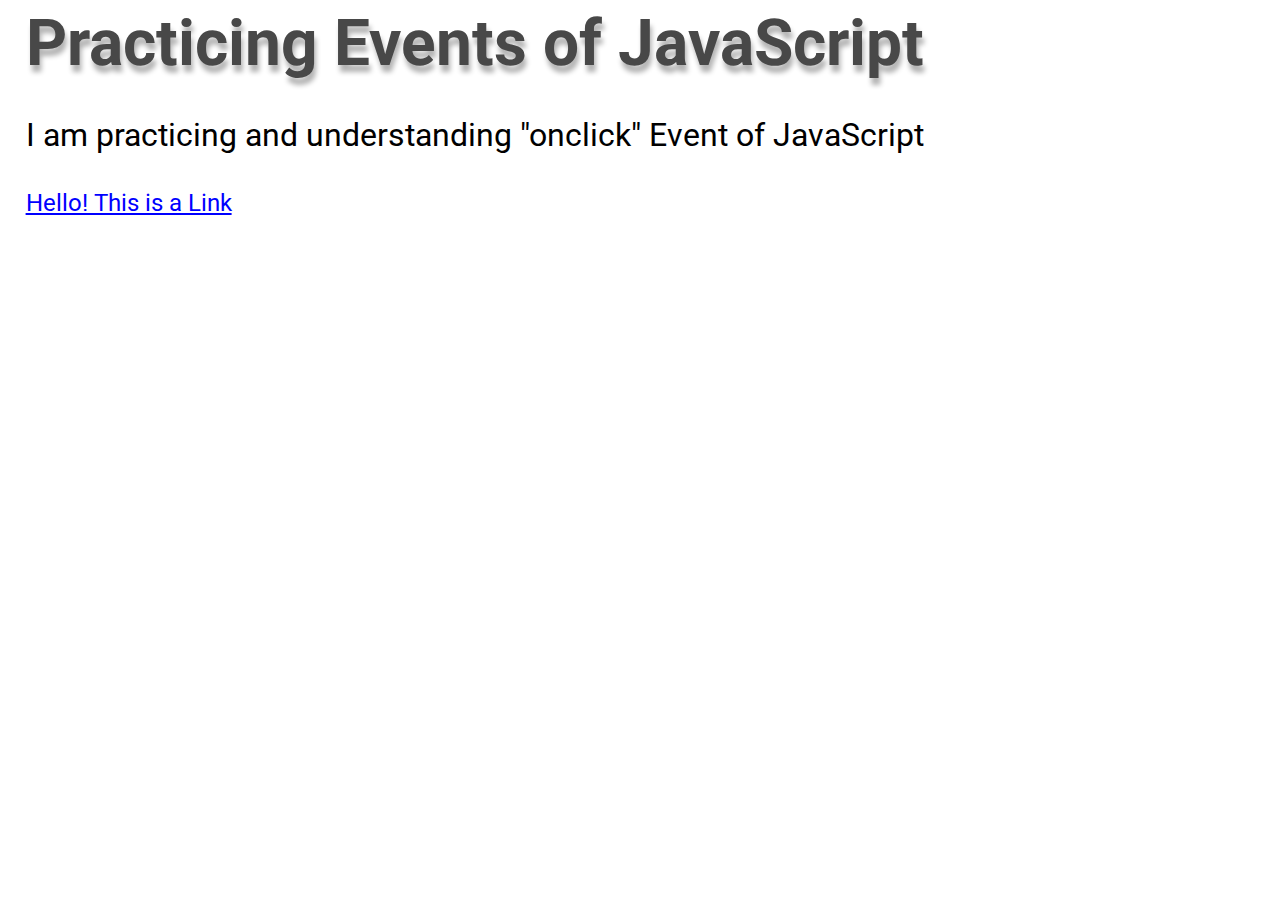
<file: Questions/Question01/q01.html>
<!DOCTYPE html>
<html lang="en">

<head>
    <meta charset="UTF-8">
    <meta name="viewport" content="width=device-width, initial-scale=1.0">
    <title>Events in JavaScript | Question 01</title>
    <link rel="stylesheet" href="./../../style.css">
</head>

<body>
    <div class="container">
        <h1>Practicing Events of JavaScript</h1>
        <p>I am practicing and understanding "onclick" Event of JavaScript </p>
        <a href="httpa://www.google.com" onclick="alert('Hello World ! \n I am Shahzaib')">Hello! This is a Link</a>
    </div>
    
</body>
</html>
</file>
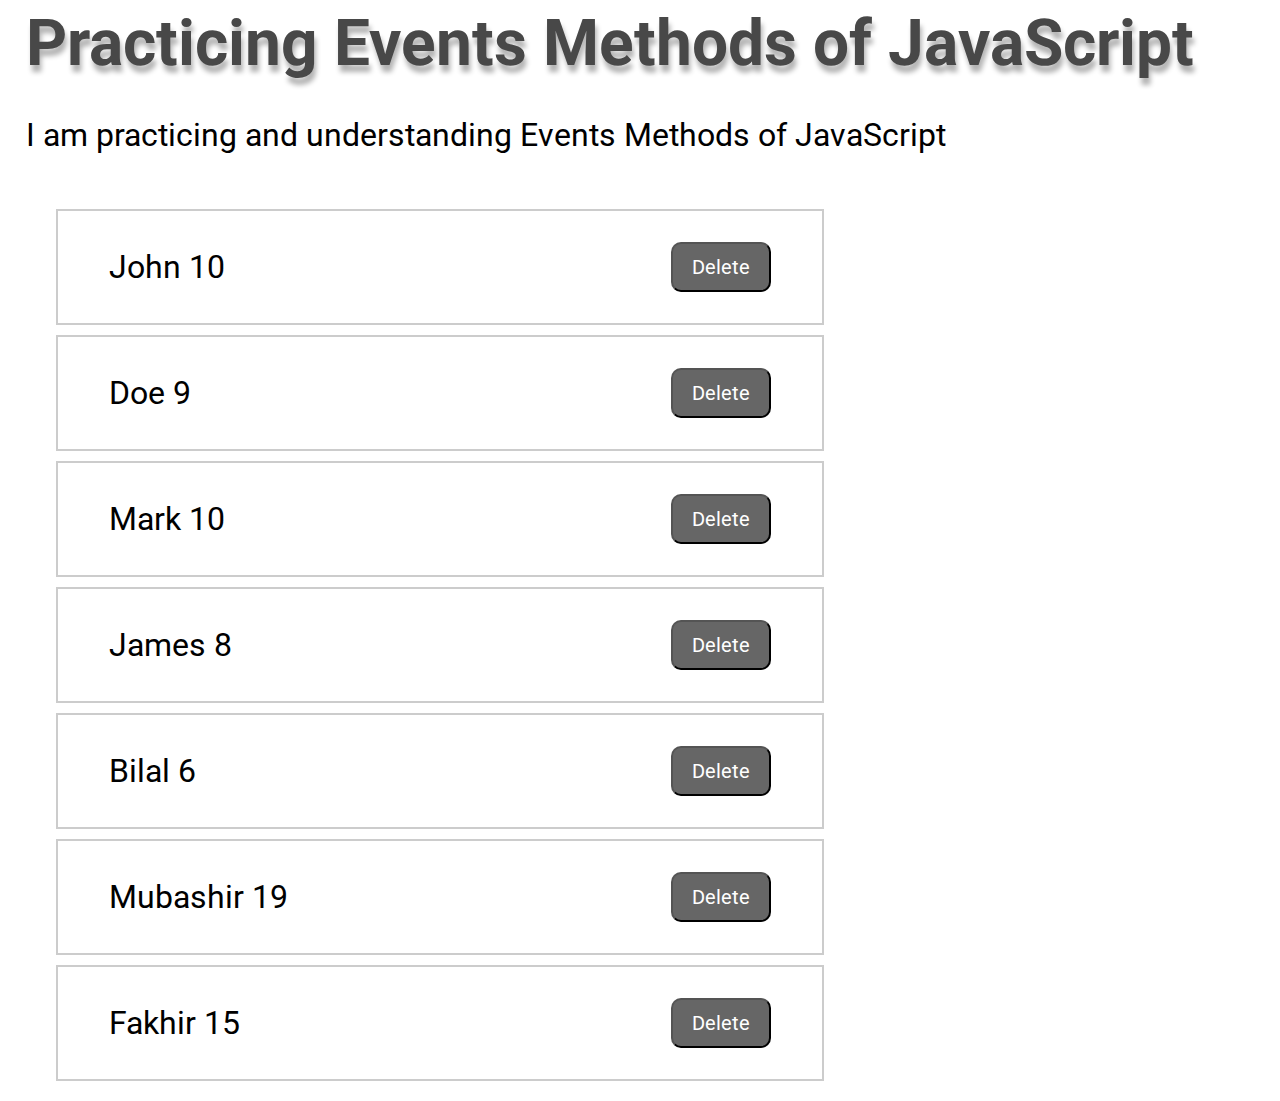
<file: Questions/Question02/q02.html>
<!DOCTYPE html>
<html lang="en">

<head>
    <meta charset="UTF-8">
    <meta name="viewport" content="width=device-width, initial-scale=1.0">
    <title>Events in JavaScript | Question 02</title>
    <link rel="stylesheet" href="./../../style.css">
    <link rel="stylesheet" href="./q02.css">
</head>

<body>
    <div class="container">
        <h1>Practicing Events Methods of JavaScript</h1>
        <p>I am practicing and understanding Events Methods of JavaScript </p>
        <table class="event_table">
            <tr class="aray_row" id="table_row1">
                <td id="row-dt1"></td>
                <td>
                    <button class="delete_btn" onclick="delete_item( this , 'Item1')">Delete</button>
                </td>
            </tr>
            <tr class="aray_row" id="table_row2">
                <td id="row-dt2"></td>
                <td>
                    <button class="delete_btn" onclick="delete_item(this , 'Item2')">Delete</button>
                </td>
            </tr>
            <tr class="aray_row" id="table_row3">
                <td id="row-dt3"></td>
                <td>
                    <button class="delete_btn" onclick="delete_item(this , 'Item3')">Delete</button>
                </td>
            </tr>
            <tr class="aray_row" id="table_row4">
                <td id="row-dt4"></td>
                <td>
                    <button class="delete_btn" onclick="delete_item(this , 'Item4')">Delete</button>
                </td>
            </tr>
            <tr class="aray_row" id="table_row5">
                <td id="row-dt5"></td>
                <td>
                    <button class="delete_btn" onclick="delete_item(this , 'Item5')">Delete</button>
                </td>
            </tr>
            <tr class="aray_row" id="table_row6">
                <td id="row-dt6"></td>
                <td>
                    <button class="delete_btn" onclick="delete_item(this , 'Item6')">Delete</button>
                </td>
            </tr>
            <tr class="aray_row" id="table_row7">
                <td id="row-dt7"></td>
                <td>
                    <button class="delete_btn" onclick="delete_item(this , 'Item7')">Delete</button>
                </td>
            </tr>
        </table>
    </div>

</body>
<script src="./q02.js"></script>

</html>
</file>
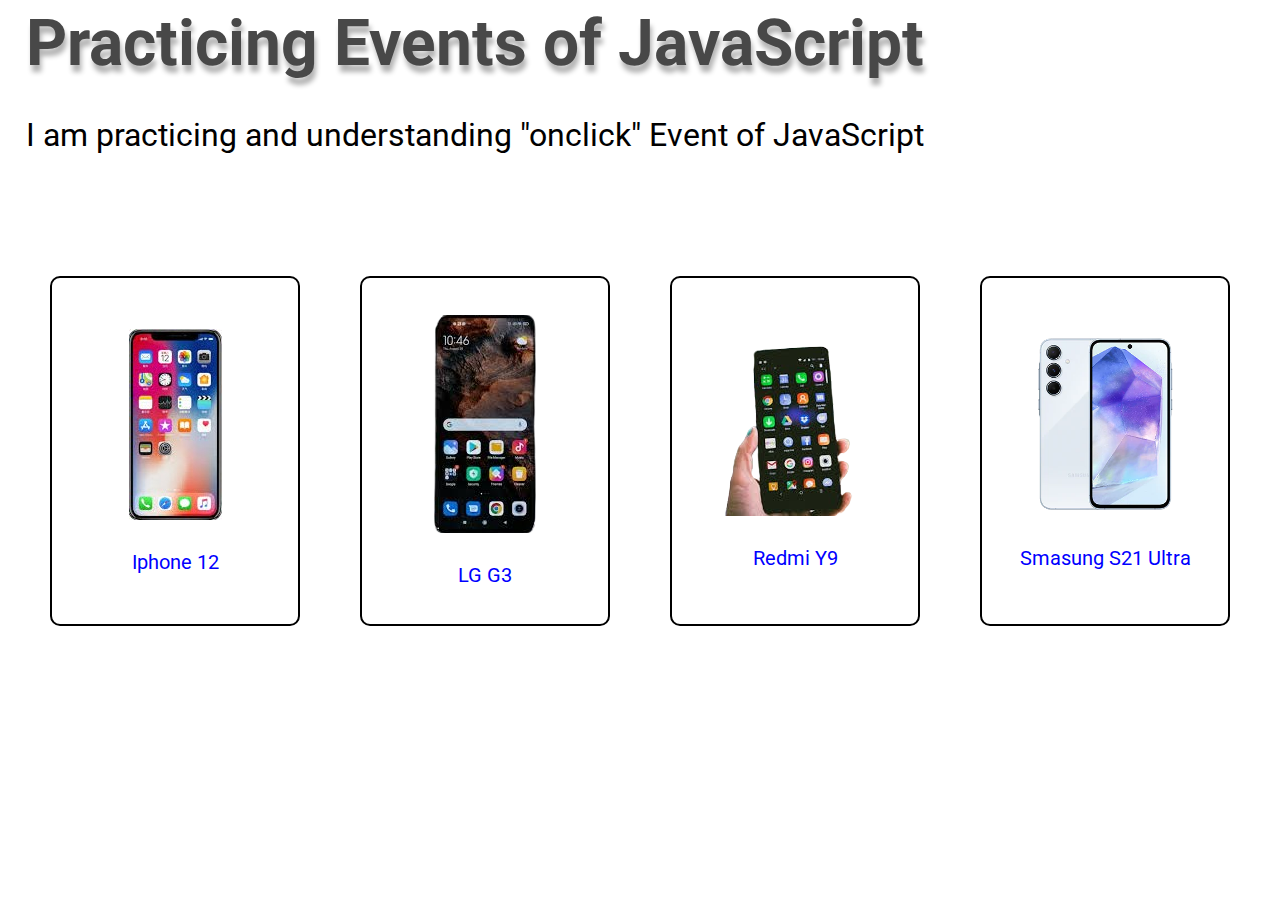
<file: Questions/Question03/q03.html>
<!DOCTYPE html>
<html lang="en">

<head>
    <meta charset="UTF-8">
    <meta name="viewport" content="width=device-width, initial-scale=1.0">
    <title>Events in JavaScript | Question 01</title>
    <link rel="stylesheet" href="./q03.css">
    <link rel="stylesheet" href="./../../style.css">
</head>

<body>
    <div class="container">
        <h1>Practicing Events of JavaScript</h1>
        <p>I am practicing and understanding "onclick" Event of JavaScript </p>
    </div>
    
    <div class="image_container">
        <div class="mob_image" onclick="alertUser()">
            <img src="./Images/image1.jpeg" alt="Mobile_image">
            <span>Iphone 12</span>
        </div>
        <div class="mob_image" onclick="alertUser()">
            <img src="./Images/Image2-removebg-preview.png" alt="Mobile_image">
            <span>LG G3</span>
        </div>
        <div class="mob_image" onclick="alertUser()">
            <img src="./Images/Image3-removebg-preview.png" alt="Mobile_image">
            <span>Redmi Y9</span>
        </div>
        <div class="mob_image" onclick="alertUser()">
            <img src="./Images/Image4.png" style="width: 75%;" alt="Mobile_image">
            <span>Smasung S21 Ultra</span>
        </div>
    </div>
</body>
<script src="./q03.js"></script>
</html>
</file>
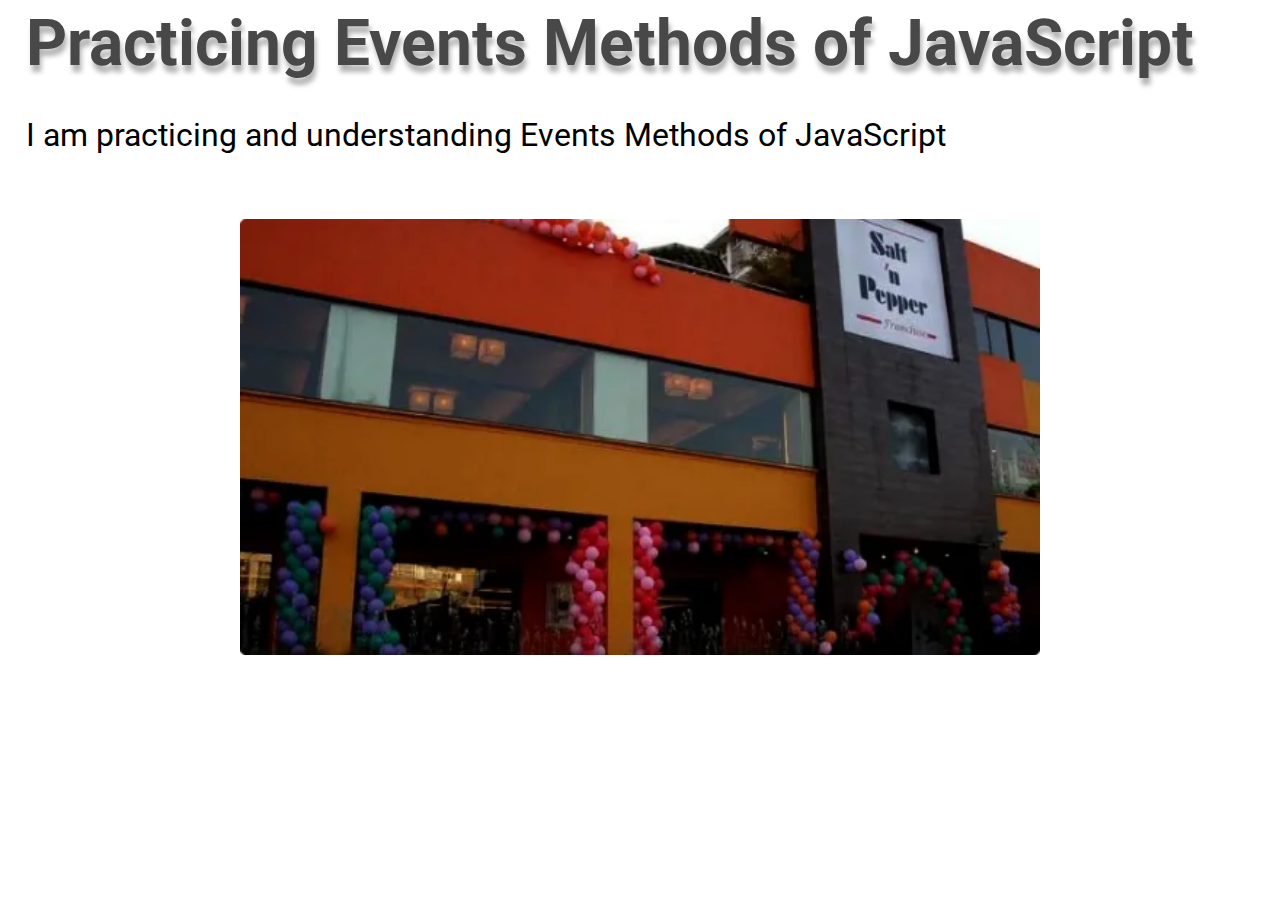
<file: Questions/Question04/q04.html>
<!DOCTYPE html>
<html lang="en">

<head>
    <meta charset="UTF-8">
    <meta name="viewport" content="width=device-width, initial-scale=1.0">
    <title>Events in JavaScript | Question 04</title>
    <link rel="stylesheet" href="./../../style.css">
    <link rel="stylesheet" href="./q04.css">
</head>

<body>
    <div class="container">
        <h1>Practicing Events Methods of JavaScript</h1>
        <p>I am practicing and understanding Events Methods of JavaScript </p>
        
        <div class="image-container">
            <img src="./../../Images/sec-3-image1.png" alt="Image" onmouseover="swapeImage(this)"
            onmouseout="retainImage(this)">
        </div>
    </div>
    
</body>
<script src="./q04.js"></script>
</html>
</file>
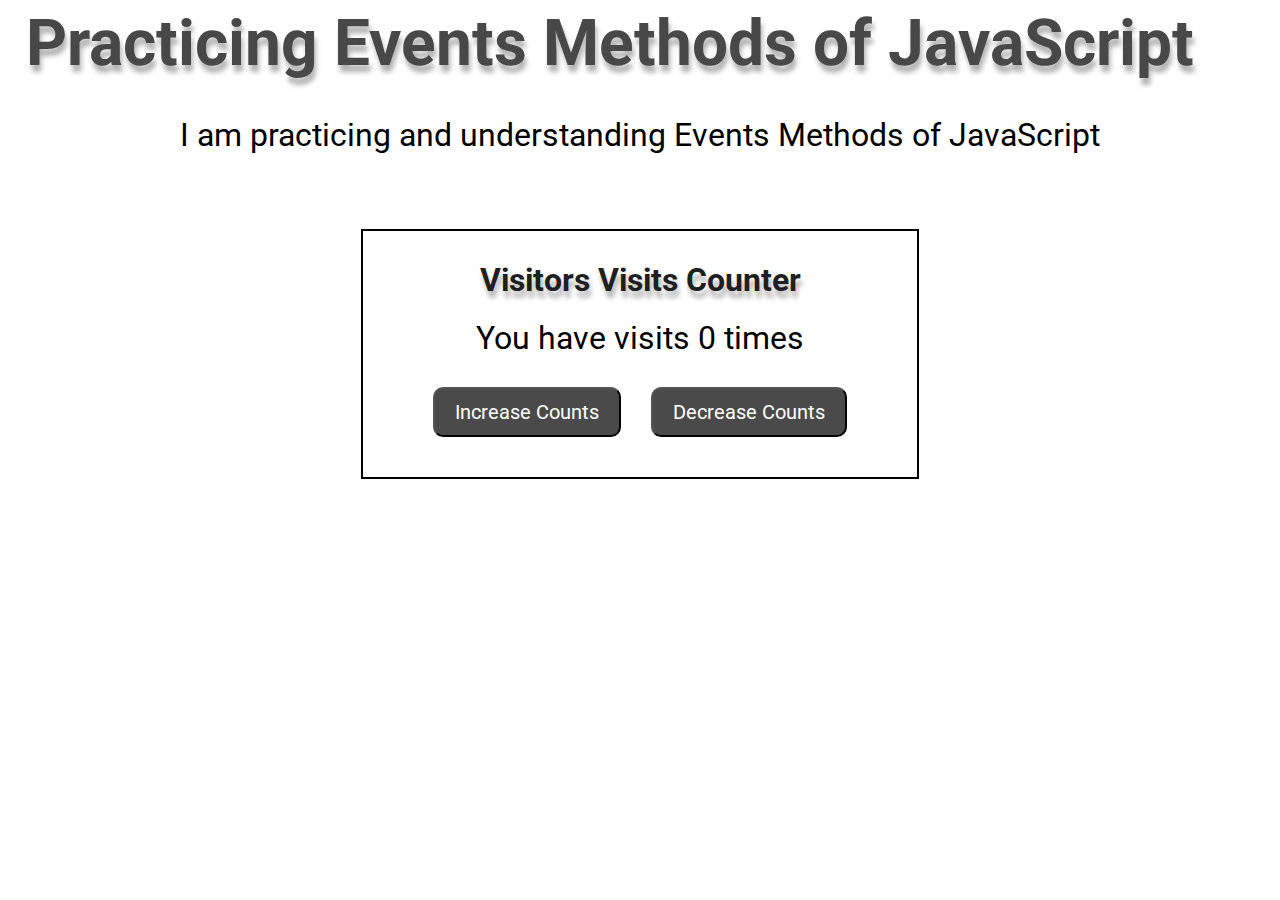
<file: Questions/Question05/q05.html>
<!DOCTYPE html>
<html lang="en">

<head>
    <meta charset="UTF-8">
    <meta name="viewport" content="width=device-width, initial-scale=1.0">
    <title>Events in JavaScript | Question 05</title>
    <link rel="stylesheet" href="./../../style.css">
    <link rel="stylesheet" href="./q05.css">
</head>

<body>
    <div class="container">
        <h1>Practicing Events Methods of JavaScript</h1>
        <p>I am practicing and understanding Events Methods of JavaScript </p>

        <div class="counter-container">
            <h4 class="counter-head">Visitors Visits Counter</h4>
            <p id="counter">You have visits 00 times</p>
            <div class="button-container">
                <button class="counter_button" onclick="valueCounter(this , 'Increase')">Increase Counts</button>
                <button class="counter_button" onclick="valueCounter(this , 'Decrease')">Decrease Counts</button>
            </div>
        </div>
    </div>
</body>
<script src="./q05.js"></script>

</html>
</file>
<file: style.css>
/* Goblin One Font  */
@import url('https://fonts.googleapis.com/css2?family=Amarante&display=swap');
/* Roboto Font  */
@import url('https://fonts.googleapis.com/css2?family=Roboto:ital,wght@0,100;0,300;0,400;0,500;0,700;0,900;1,100;1,300;1,400;1,500;1,700;1,900&display=swap');

body {
    padding: 0% 2%;
    margin: 0%;
    /* text-align: center; */
}

* {
    box-sizing: border-box;
    font-family: "Roboto";
}


.container {
    display: flex;
    flex-direction: column;
    gap: 35px;
    margin-top: 6px;
}

h1 {
    margin: 0%;
    font-size: 4rem;
    color: #484848;
    text-shadow: 2px 7px 5px rgba(0, 0, 0, 0.3),
        0px -4px 10px rgba(255, 255, 255, 0.3);
}

p {
    font-size: 2rem;
    margin: 0%;
}

h3 {}

.page-links {
    width: 100%;
    display: flex;
    flex-direction: column;
    /* flex-wrap: wrap; */
    column-gap: 50px;
    row-gap: 20px;
    color: blue;
}

.page-links>li>a {
    font-size: 1.5rem;
    color: blue;
}

.other-page-links {
    padding: 4px;
    display: flex;
    gap: 10px;
}

h4{
    font-size: 2rem;
    margin: 20px auto;
    /* margin-top: 15px; */
    color: #1f1f1f;
    text-shadow: 2px 7px 5px rgba(0, 0, 0, 0.3),
        0px -4px 10px rgba(255, 255, 255, 0.3);
}


a {
    font-size: 1.5rem;
    color: blue;
}
</file>
<file: Questions/Question02/q02.css>
.event_table{
    width: fit-content;
    padding: 10px 20px;
    display: flex;
    flex-direction: column;
    align-items: center;
    column-gap: 30px;
    justify-content: center;
    /* border: 2px solid black; */
}

.aray_row{
    width: 60vw;
    display: flex;
    align-items: center;
    justify-content: space-between;
    font-size: 2rem;
    padding: 30px 50px;
    gap: 20px;
    margin: 10px 10px;
    border: 2px solid #cccccc;
}

.delete_btn{
    height: 50px;
    width:  100px;
    font-size: 20px;
    border-radius: 10px;
    color: #fff;
    background-color: rgba(0,0,0,0.6);
}
</file>
<file: Questions/Question03/q03.css>
.image_container{
    width: fit-content;
    display: flex;
    align-items: center;
    justify-content: center;
    gap: 60px;
    /* border: 2px/ solid black; */
    padding: 22px 10px;
    border-radius: 10px;
    margin: 100px auto;
}

.mob_image{
    width: 250px;
    height: 350px;
    display: flex;
    flex-direction: column;
    gap: 30px;
    align-items: center;
    justify-content: center;
    border: 2px solid black;
    border-radius: 10px;
}


.mob_image>span{
    color: blue;
    font-size: 20px;
}

.mob_image:hover{
    border: none;
    box-shadow: rgba(0, 0, 0, 0.35) 0px 5px 15px;
    scale: 1.1;
    transition: scale 0.5s;
}
</file>
<file: Questions/Question04/q04.css>
.image-container{
    width: fit-content;
    margin:30px auto;
    display: flex;
    align-items: center;
    justify-content: center;
    border-radius: 10px;
}
.image-container>img{
    width: 800px;
}
</file>
<file: Questions/Question05/q05.css>
.counter-container {
    width: fit-content;
    height: fit-content;
    display: flex;
    flex-direction: column;
    gap: 20px;
    border: 2px solid black;
    margin: 0 auto;
    margin-top: 40px;
    padding: 30px 50px;
}

h4 , p{
    width: fit-content;
    margin: 0 auto;
}

.button-container{
    display: flex;
    padding: 10px 20px;
    gap: 30px;
}

.button-container > .counter_button{
    width: fit-content;
    height: 50px;
    font-size: 20px;
    padding: 10px 20px;
    background-color: #4a4a4a;
    color: #fff;
    border-radius: 10px;
}
</file>
